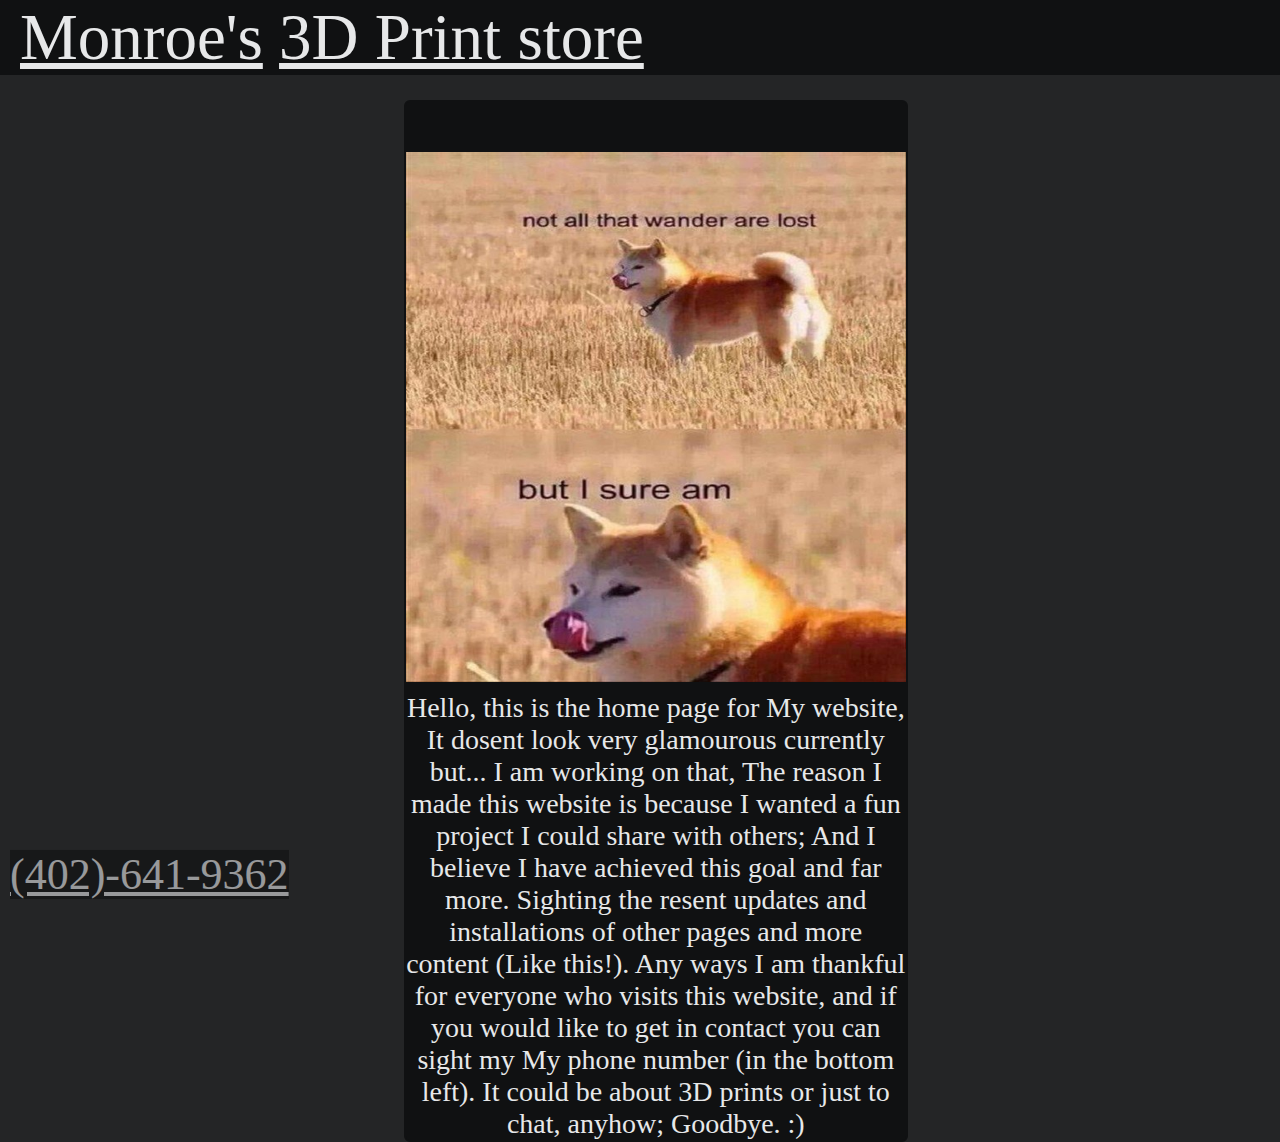
<file: index.html>
<!DOCTYPE HTML>
<html>
    <head>

        <title>Monroe</title>
        <link rel="styleSheet" type="text/css" href="style.css"> </link>
    </head>

    <body>
      <div class = "header">
        <a href="https://midearthgamer.github.io/monroe/">Monroe's</a>
          <a href="file:///C:/Users/Monroe/Desktop/Monroe's%20website/index.html">3D Print store</a>
        </div>

          <div class = "Body">
            <div class = "Image1">
        <h2><img src="1595856759_615ev20rm7.jpg"width=500 height=530>
        </div>Hello, this is the home page for My website, It dosent look very glamourous currently but... I am working on that, The reason I made this website is because I wanted a fun project I could share with others; And I believe I have achieved this goal and far more. Sighting the resent updates and installations of other pages and more content (Like this!). Any ways I am thankful for everyone who visits this website, and if you would like to get in contact you can sight my My phone number (in the bottom left). It could be about 3D prints or just to chat, anyhow; Goodbye. :)</h2>

      </div>
    </div>
    <div class = "Discord">
        <a href="tel:4026419362">(402)-641-9362</a>
</div>
    </body>
</html>
</file>
<file: style.css>
*{
  background-color:rgb(36,37,38);
}
.header{
  background-color:rgb(16,17,18);
  padding-left: 20px;
  font-size: 65px;
}

a{
  background-color: rgb(16,17,18);
}

p{
  color:rgb(231,232,233);
}

.header a:hover {
  background-color: rgba(255, 255, 255, 0.103);
}

.Body2{
  margin-right: 34%;
  position:absolute;
  margin-left: -250px; /* very important for the image to be centered */
  left:50%;
  top:70px;
  font-size: 28px;
  flex-wrap:nowrap;
  padding-bottom:50px;
  padding-top:20px;
  color:rgb(231,232,233)
}
a{
color:rgb(231,232,233)
}

.link-Button{
font-size: 20px;
justify-content: flex-start;
}

.Discord:hover{
opacity: 1;
}

*{
  margin:0;
  padding:0px;
}

a:link{
  color:rgb(231,232,233);
}
a:visited{
  color:rgb(231,232,233);
}
.Body{
  margin-right: 34%;
  position:absolute;
  margin-left: -249px; /* very important for the image to be centered */
  left:51%;
  top:100px;
  font-size: 28px;
  flex-wrap:wrap;
  padding-top:50px;
  color:rgb(231,232,233);
  border: 2px solid rgb(16,17,18);
  border-radius: 6px;
  border-color: rgb(16,17,18);
  text-align: center;
  background-color: rgb(16,17,18);
  }

  .Image1{
    background-color: rgb(16,17,18);
    color:rgb(16,17,18);
  }

  h2{
    background-color: rgb(16,17,18);
  }


.Discord{
  position:fixed;
  margin-left: -250px; /* very important for the image to be centered */
  left:260px;
  bottom:0px;
  opacity: 0.6;
  font-size: 44px;
  color:rgb(231,232,244)
  }
</file>
